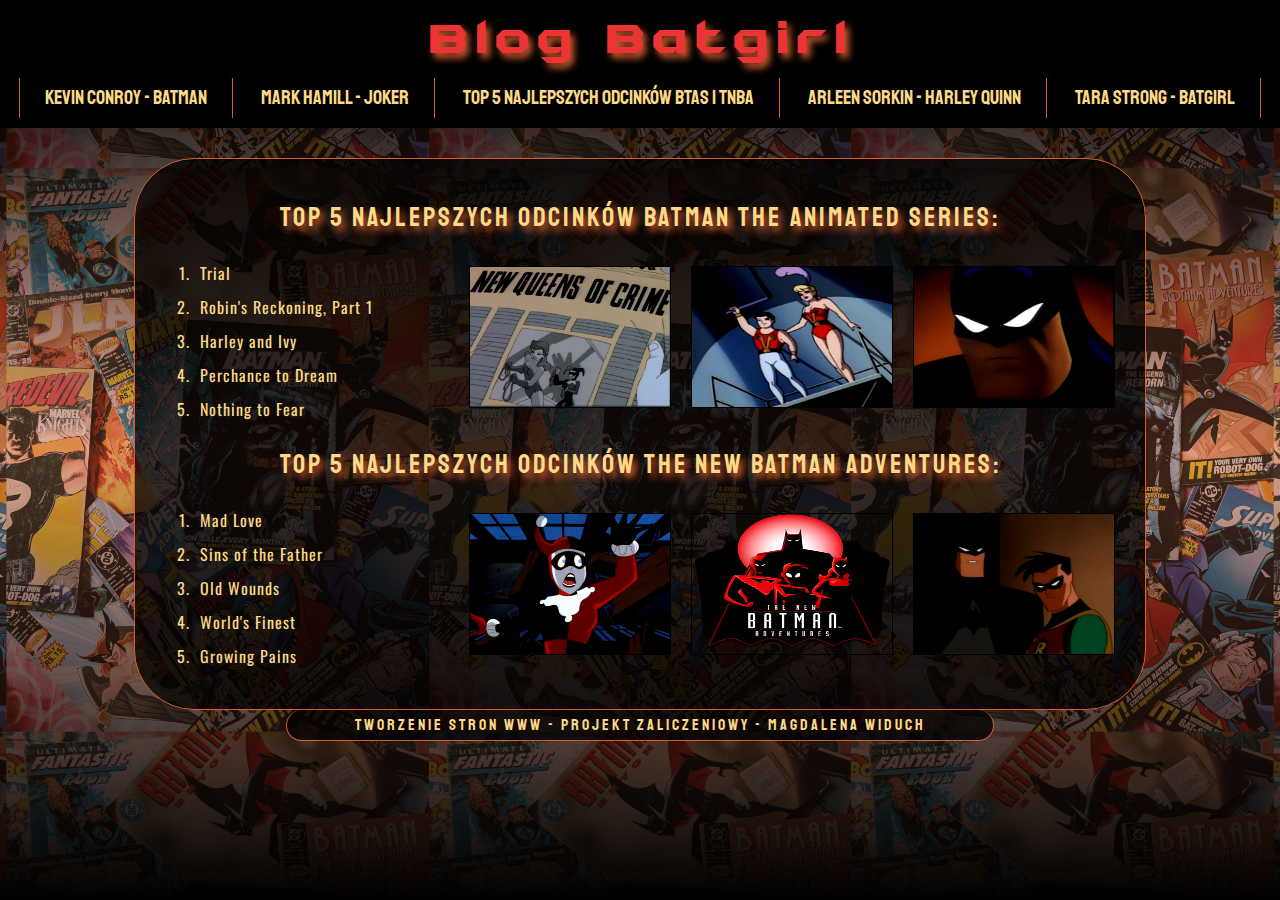
<file: index.html>
<!DOCTYPE html>
<html lang="pl">
<head>
    <meta charset="UTF-8">
    <meta name="viewport" content="width=device-width, initial-scale=1.0">
    <title>Blog BatGirl</title>
    <link rel="stylesheet" href="style.css"> 
</head>
<body>
    <header>
        <h1 class="logo">Blog Batgirl</h1>

        <nav>
            <ul class="menu">
                <li><a href="Kevin Conroy.html">Kevin Conroy - Batman</a></li>
                <li><a href="Mark Hamill.html">Mark Hamill - Joker</a></li>
                <li><a href="index.html">Top 5 najlepszych odcinków BTAS i TNBA</a></li>
                <li><a href="Arleen Sorkin.html">Arleen Sorkin - Harley Quinn</a></li>
                <li><a href="Tara Strong.html">Tara Strong - Batgirl</a></li>
            </ul>
        </nav>

    </header>

    <main>
        <article>
            <div id="content">
                <h2>Top 5 najlepszych odcinków Batman The Animated Series:</h2>
                <img class="btas" src="img/Zrzut ekranu 2024-02-05 193618.png">
                <img class="btas" src="img/Zrzut ekranu 2024-02-05 195329.png">
                <img class="btas" src="img/Zrzut ekranu 2024-02-05 201526.png">
                   <ol>
                        <li>Trial</li>
                        <li>Robin's Reckoning, Part 1</li>
                        <li>Harley and Ivy</li>
                        <li>Perchance to Dream</li>
                        <li>Nothing to Fear</li>
                   </ol>
                   
                <h2>Top 5 najlepszych odcinków The New Batman Adventures:</h2>
                <img class="btas" src="img/Zrzut ekranu 2024-02-05 203618.png">
                <img class="btas" src="img/TheNewBatmanAdventuresLogo.png">
                <img class="btas" src="img/Zrzut_ekranu_2024-02-04_193721.webp">
                    <ol>
                        <li>Mad Love</li>
                        <li>Sins of the Father</li>
                        <li>Old Wounds</li>
                        <li>World's Finest</li>
                        <li>Growing Pains</li>
                   </ol>
            </div>
        </article>
        <footer>
            <p>Tworzenie Stron WWW - Projekt zaliczeniowy - Magdalena Widuch</p>
        </footer>
    </main>
</body>
</html>
</file>
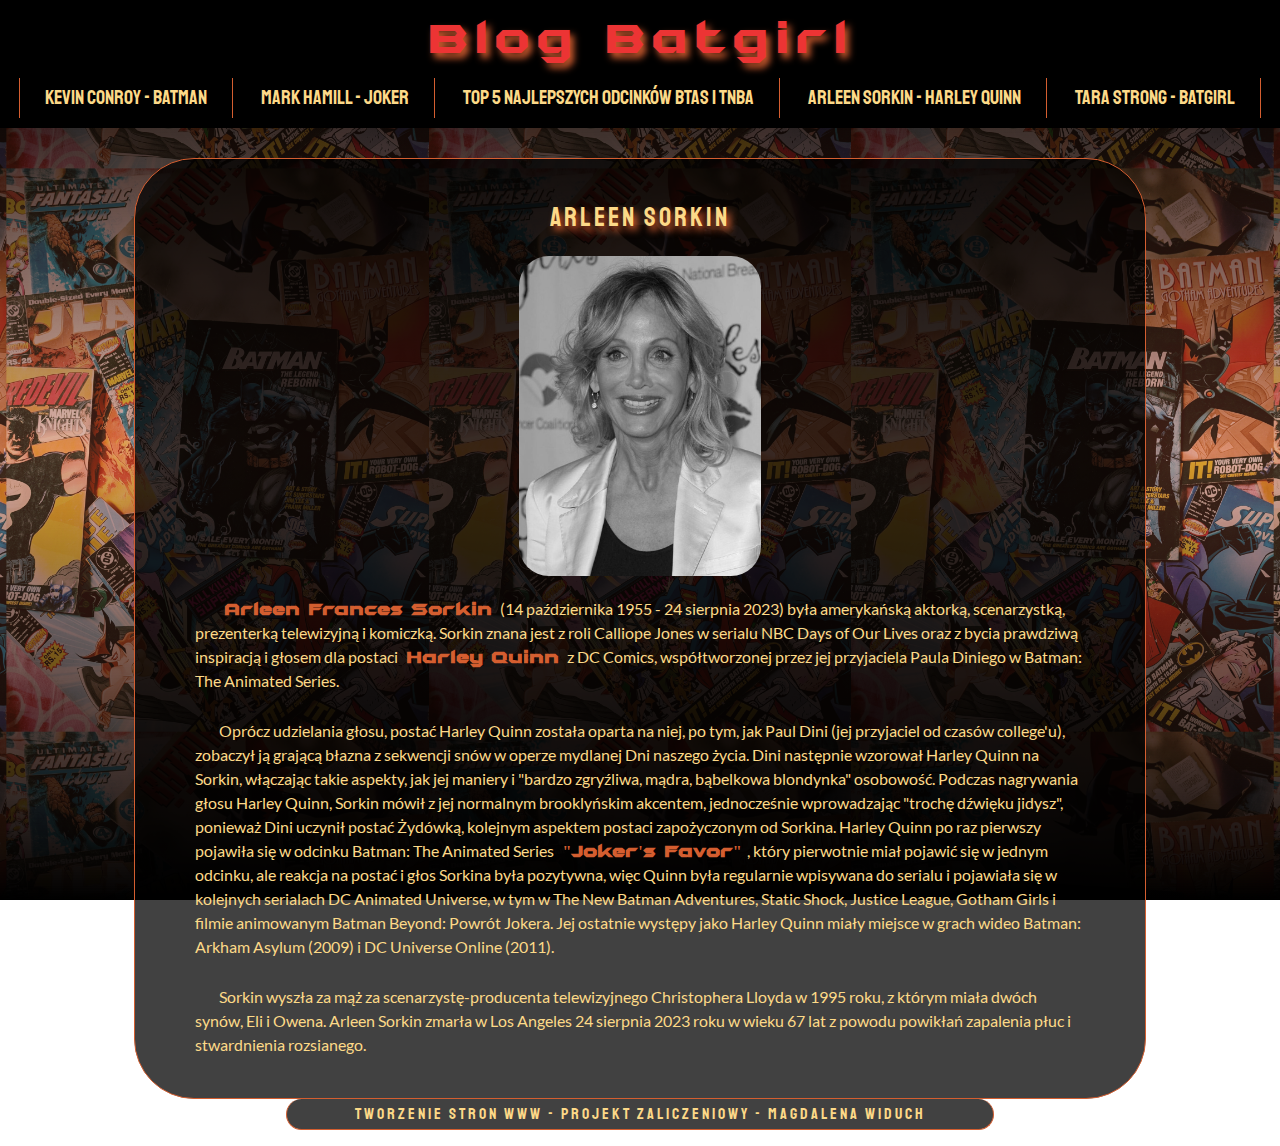
<file: Arleen Sorkin.html>
<!DOCTYPE html>
<html lang="pl">
<head>
    <meta charset="UTF-8">
    <meta name="viewport" content="width=device-width, initial-scale=1.0">
    <title>Arleen Sorkin</title>
    <link rel="stylesheet" href="style.css"> 
</head>
<body>
    <header>
        <h1 class="logo">Blog Batgirl</h1>

        <nav>
            <ul class="menu">
                <li><a href="Kevin Conroy.html">Kevin Conroy - Batman</a></li>
                <li><a href="Mark Hamill.html">Mark Hamill - Joker</a></li>
                <li><a href="index.html">Top 5 najlepszych odcinków BTAS i TNBA</a></li>
                <li><a href="Arleen Sorkin.html">Arleen Sorkin - Harley Quinn</a></li>
                <li><a href="Tara Strong.html">Tara Strong - Batgirl</a></li>
            </ul>
        </nav>

    </header>

    <main>
        <article>
            <div id="content">
                <h2>Arleen Sorkin</h2>
                <span style="filter: grayscale(100%);"><img class="fot" src="img/Arleensorkin.jpg"></span>
                    <p><a href="https://en.wikipedia.org/wiki/Arleen_Sorkin">Arleen Frances Sorkin</a> (14 października 1955 - 24 sierpnia 2023) była amerykańską aktorką, scenarzystką, prezenterką telewizyjną i komiczką. Sorkin znana jest z roli Calliope Jones w serialu NBC Days of Our Lives oraz z bycia prawdziwą inspiracją i głosem dla postaci <a href="https://www.youtube.com/watch?v=Nss0ghyCrm0">Harley Quinn</a> z DC Comics, współtworzonej przez jej przyjaciela Paula Diniego w Batman: The Animated Series.</p>
                    
                    <p>Oprócz udzielania głosu, postać Harley Quinn została oparta na niej, po tym, jak Paul Dini (jej przyjaciel od czasów college'u), zobaczył ją grającą błazna z sekwencji snów w operze mydlanej Dni naszego życia. Dini następnie wzorował Harley Quinn na Sorkin, włączając takie aspekty, jak jej maniery i "bardzo zgryźliwa, mądra, bąbelkowa blondynka" osobowość. Podczas nagrywania głosu Harley Quinn, Sorkin mówił z jej normalnym brooklyńskim akcentem, jednocześnie wprowadzając "trochę dźwięku jidysz", ponieważ Dini uczynił postać Żydówką, kolejnym aspektem postaci zapożyczonym od Sorkina. Harley Quinn po raz pierwszy pojawiła się w odcinku Batman: The Animated Series <a href="https://en.wikipedia.org/wiki/Joker%27s_Favor">"Joker's Favor"</a>, który pierwotnie miał pojawić się w jednym odcinku, ale reakcja na postać i głos Sorkina była pozytywna, więc Quinn była regularnie wpisywana do serialu i pojawiała się w kolejnych serialach DC Animated Universe, w tym w The New Batman Adventures, Static Shock, Justice League, Gotham Girls i filmie animowanym Batman Beyond: Powrót Jokera. Jej ostatnie występy jako Harley Quinn miały miejsce w grach wideo Batman: Arkham Asylum (2009) i DC Universe Online (2011).</p>

                    <p>Sorkin wyszła za mąż za scenarzystę-producenta telewizyjnego Christophera Lloyda w 1995 roku, z którym miała dwóch synów, Eli i Owena. Arleen Sorkin zmarła w Los Angeles 24 sierpnia 2023 roku w wieku 67 lat z powodu powikłań zapalenia płuc i stwardnienia rozsianego.</p>
                   
            </div>
        </article>
        <footer>
            <p>Tworzenie Stron WWW - Projekt zaliczeniowy - Magdalena Widuch</p>
        </footer> 
    </main>

</body>
</html>
</file>
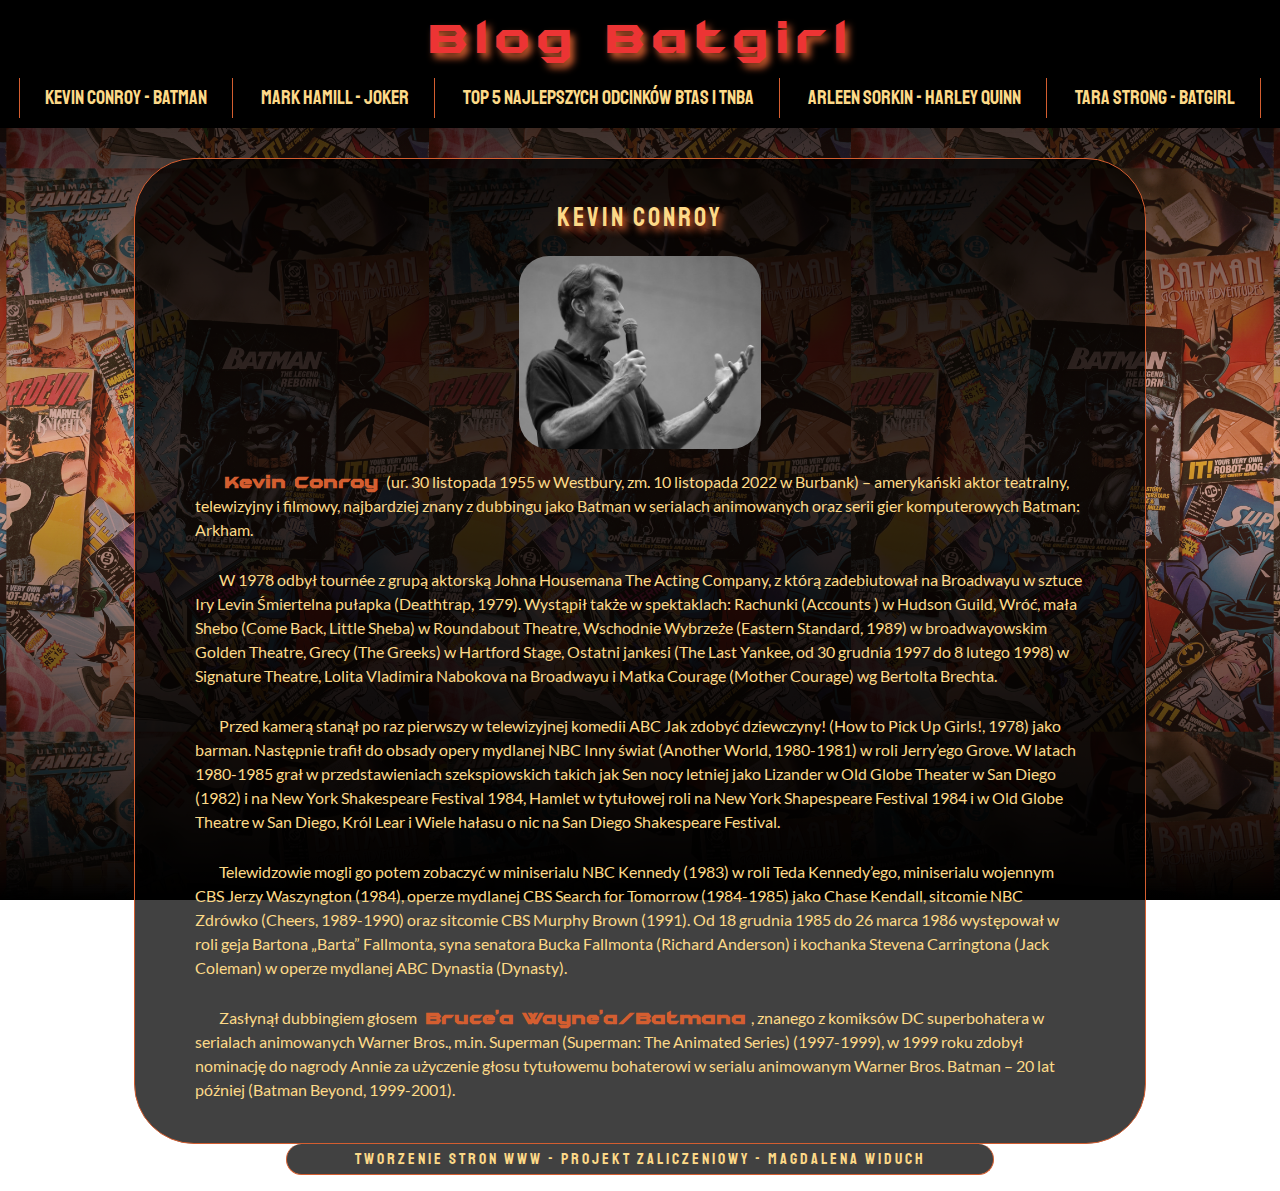
<file: Kevin Conroy.html>
<!DOCTYPE html>
<html lang="pl">
<head>
    <meta charset="UTF-8">
    <meta name="viewport" content="width=device-width, initial-scale=1.0">
    <title>Kevin Conroy</title>
    <link rel="stylesheet" href="style.css"> 
</head>
<body>
    <header>
        <h1 class="logo">Blog Batgirl</h1>

        <nav>
            <ul class="menu">
                <li><a href="Kevin Conroy.html">Kevin Conroy - Batman</a></li>
                <li><a href="Mark Hamill.html">Mark Hamill - Joker</a></li>
                <li><a href="index.html">Top 5 najlepszych odcinków BTAS i TNBA</a></li>
                <li><a href="Arleen Sorkin.html">Arleen Sorkin - Harley Quinn</a></li>
                <li><a href="Tara Strong.html">Tara Strong - Batgirl</a></li>
            </ul>
        </nav>

    </header>

    <main>
        <article>
            <div id="content">
                <h2>Kevin Conroy</h2>
                <span style="filter: grayscale(100%);"><img class="fot" src="img/Kevin_Conroy_by_Gage_Skidmore.jpg"></span>
                    <p><a href="https://en.wikipedia.org/wiki/Kevin_Conroy">Kevin Conroy</a> (ur. 30 listopada 1955 w Westbury, zm. 10 listopada 2022 w Burbank) – amerykański aktor teatralny, telewizyjny i filmowy, najbardziej znany z dubbingu jako Batman w serialach animowanych oraz serii gier komputerowych Batman: Arkham.</p>

                    <p>W 1978 odbył tournée z grupą aktorską Johna Housemana The Acting Company, z którą zadebiutował na Broadwayu w sztuce Iry Levin Śmiertelna pułapka (Deathtrap, 1979). Wystąpił także w spektaklach: Rachunki (Accounts ) w Hudson Guild, Wróć, mała Shebo (Come Back, Little Sheba) w Roundabout Theatre, Wschodnie Wybrzeże (Eastern Standard, 1989) w broadwayowskim Golden Theatre, Grecy (The Greeks) w Hartford Stage, Ostatni jankesi (The Last Yankee, od 30 grudnia 1997 do 8 lutego 1998) w Signature Theatre, Lolita Vladimira Nabokova na Broadwayu i Matka Courage (Mother Courage) wg Bertolta Brechta.</p>

                    <p>Przed kamerą stanął po raz pierwszy w telewizyjnej komedii ABC Jak zdobyć dziewczyny! (How to Pick Up Girls!, 1978) jako barman. Następnie trafił do obsady opery mydlanej NBC Inny świat (Another World, 1980-1981) w roli Jerry’ego Grove. W latach 1980-1985 grał w przedstawieniach szekspiowskich takich jak Sen nocy letniej jako Lizander w Old Globe Theater w San Diego (1982) i na New York Shakespeare Festival 1984, Hamlet w tytułowej roli na New York Shapespeare Festival 1984 i w Old Globe Theatre w San Diego, Król Lear i Wiele hałasu o nic na San Diego Shakespeare Festival.</p>

                    <p>Telewidzowie mogli go potem zobaczyć w miniserialu NBC Kennedy (1983) w roli Teda Kennedy’ego, miniserialu wojennym CBS Jerzy Waszyngton (1984), operze mydlanej CBS Search for Tomorrow (1984-1985) jako Chase Kendall, sitcomie NBC Zdrówko (Cheers, 1989-1990) oraz sitcomie CBS Murphy Brown (1991). Od 18 grudnia 1985 do 26 marca 1986 występował w roli geja Bartona „Barta” Fallmonta, syna senatora Bucka Fallmonta (Richard Anderson) i kochanka Stevena Carringtona (Jack Coleman) w operze mydlanej ABC Dynastia (Dynasty).</p>

                    <p>Zasłynął dubbingiem głosem <a href="https://www.youtube.com/watch?v=5sOy9b_WAJk">Bruce’a Wayne’a/Batmana</a>, znanego z komiksów DC superbohatera w serialach animowanych Warner Bros., m.in. Superman (Superman: The Animated Series) (1997-1999), w 1999 roku zdobył nominację do nagrody Annie za użyczenie głosu tytułowemu bohaterowi w serialu animowanym Warner Bros. Batman – 20 lat później (Batman Beyond, 1999-2001).</p>

            </div>
        </article>
        <footer>
            <p>Tworzenie Stron WWW - Projekt zaliczeniowy - Magdalena Widuch</p>
        </footer>
    </main>

</body>
</html>
</file>
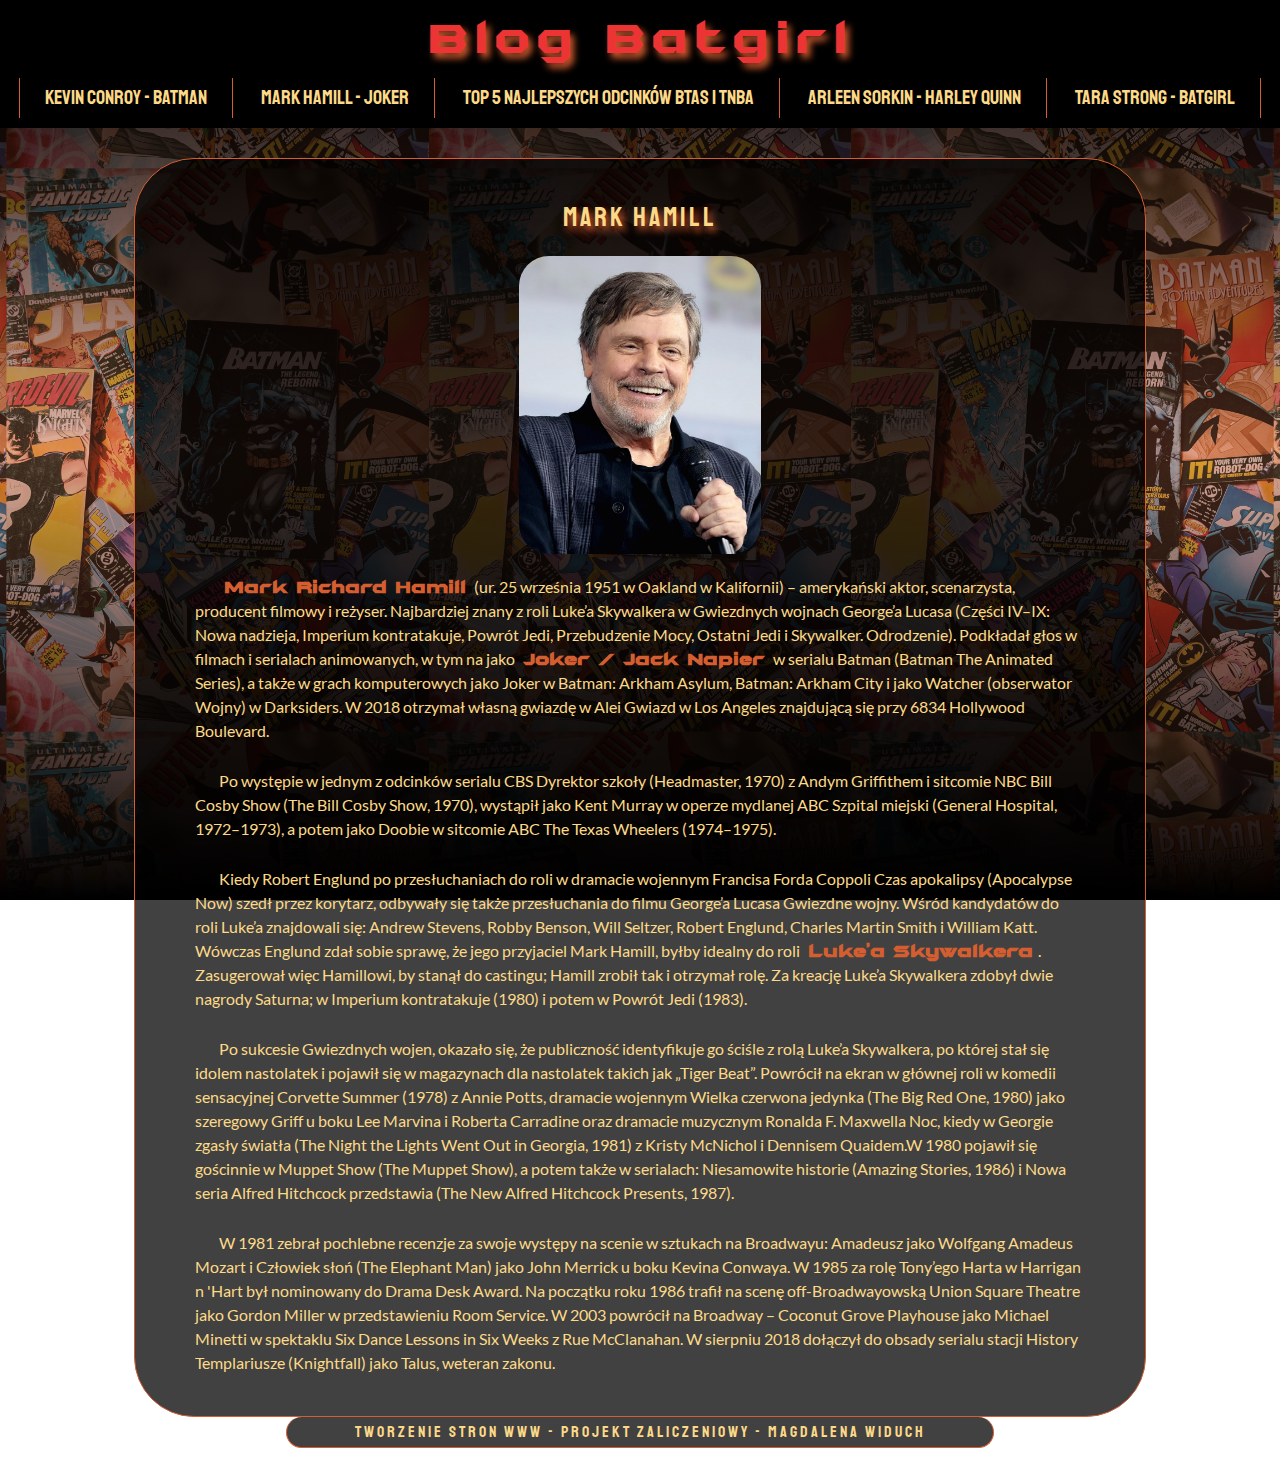
<file: Mark Hamill.html>
<!DOCTYPE html>
<html lang="pl">
<head>
    <meta charset="UTF-8">
    <meta name="viewport" content="width=device-width, initial-scale=1.0">
    <title>Mark Hamill</title>
    <link rel="stylesheet" href="style.css"> 
</head>
<body>
    <header>
        <h1 class="logo">Blog Batgirl</h1>

        <nav>
            <ul class="menu">
                <li><a href="Kevin Conroy.html">Kevin Conroy - Batman</a></li>
                <li><a href="Mark Hamill.html">Mark Hamill - Joker</a></li>
                <li><a href="index.html">Top 5 najlepszych odcinków BTAS i TNBA</a></li>
                <li><a href="Arleen Sorkin.html">Arleen Sorkin - Harley Quinn</a></li>
                <li><a href="Tara Strong.html">Tara Strong - Batgirl</a></li>
            </ul>
        </nav>

    </header>

    <main>
        <article>
            <div id="content">
                <h2>Mark Hamill</h2>
                <img class="fot" src="img/Mark_Hamill_by_Gage_Skidmore_2.jpg">
                <p><a href="https://en.wikipedia.org/wiki/Mark_Hamill">Mark Richard Hamill</a> (ur. 25 września 1951 w Oakland w Kalifornii) – amerykański aktor, scenarzysta, producent filmowy i reżyser. Najbardziej znany z roli Luke’a Skywalkera w Gwiezdnych wojnach George’a Lucasa (Części IV–IX: Nowa nadzieja, Imperium kontratakuje, Powrót Jedi, Przebudzenie Mocy, Ostatni Jedi i Skywalker. Odrodzenie). Podkładał głos w filmach i serialach animowanych, w tym na jako <a href="https://youtu.be/LeT0CCQ1yqo?si=drlVupV6U6xDSk3g">Joker / Jack Napier</a> w serialu Batman (Batman The Animated Series), a także w grach komputerowych jako Joker w Batman: Arkham Asylum, Batman: Arkham City i jako Watcher (obserwator Wojny) w Darksiders. W 2018 otrzymał własną gwiazdę w Alei Gwiazd w Los Angeles znajdującą się przy 6834 Hollywood Boulevard.</p>

                <p>Po występie w jednym z odcinków serialu CBS Dyrektor szkoły (Headmaster, 1970) z Andym Griffithem i sitcomie NBC Bill Cosby Show (The Bill Cosby Show, 1970), wystąpił jako Kent Murray w operze mydlanej ABC Szpital miejski (General Hospital, 1972–1973), a potem jako Doobie w sitcomie ABC The Texas Wheelers (1974–1975).</p>

                <p>Kiedy Robert Englund po przesłuchaniach do roli w dramacie wojennym Francisa Forda Coppoli Czas apokalipsy (Apocalypse Now) szedł przez korytarz, odbywały się także przesłuchania do filmu George’a Lucasa Gwiezdne wojny. Wśród kandydatów do roli Luke’a znajdowali się: Andrew Stevens, Robby Benson, Will Seltzer, Robert Englund, Charles Martin Smith i William Katt. Wówczas Englund zdał sobie sprawę, że jego przyjaciel Mark Hamill, byłby idealny do roli <a href="https://pl.wikipedia.org/wiki/Luke_Skywalker">Luke’a Skywalkera</a>. Zasugerował więc Hamillowi, by stanął do castingu; Hamill zrobił tak i otrzymał rolę. Za kreację Luke’a Skywalkera zdobył dwie nagrody Saturna; w Imperium kontratakuje (1980) i potem w Powrót Jedi (1983).</p>

                <p>Po sukcesie Gwiezdnych wojen, okazało się, że publiczność identyfikuje go ściśle z rolą Luke’a Skywalkera, po której stał się idolem nastolatek i pojawił się w magazynach dla nastolatek takich jak „Tiger Beat”. Powrócił na ekran w głównej roli w komedii sensacyjnej Corvette Summer (1978) z Annie Potts, dramacie wojennym Wielka czerwona jedynka (The Big Red One, 1980) jako szeregowy Griff u boku Lee Marvina i Roberta Carradine oraz dramacie muzycznym Ronalda F. Maxwella Noc, kiedy w Georgie zgasły światła (The Night the Lights Went Out in Georgia, 1981) z Kristy McNichol i Dennisem Quaidem.W 1980 pojawił się gościnnie w Muppet Show (The Muppet Show), a potem także w serialach: Niesamowite historie (Amazing Stories, 1986) i Nowa seria Alfred Hitchcock przedstawia (The New Alfred Hitchcock Presents, 1987).</p>
                
                <p>W 1981 zebrał pochlebne recenzje za swoje występy na scenie w sztukach na Broadwayu: Amadeusz jako Wolfgang Amadeus Mozart i Człowiek słoń (The Elephant Man) jako John Merrick u boku Kevina Conwaya. W 1985 za rolę Tony’ego Harta w Harrigan n 'Hart był nominowany do Drama Desk Award. Na początku roku 1986 trafił na scenę off-Broadwayowską Union Square Theatre jako Gordon Miller w przedstawieniu Room Service. W 2003 powrócił na Broadway – Coconut Grove Playhouse jako Michael Minetti w spektaklu Six Dance Lessons in Six Weeks z Rue McClanahan. W sierpniu 2018 dołączył do obsady serialu stacji History Templariusze (Knightfall) jako Talus, weteran zakonu. </p>

            </div>
        </article>
        <footer>
            <p>Tworzenie Stron WWW - Projekt zaliczeniowy - Magdalena Widuch</p>
        </footer>
    </main>

</body>
</html>
</file>
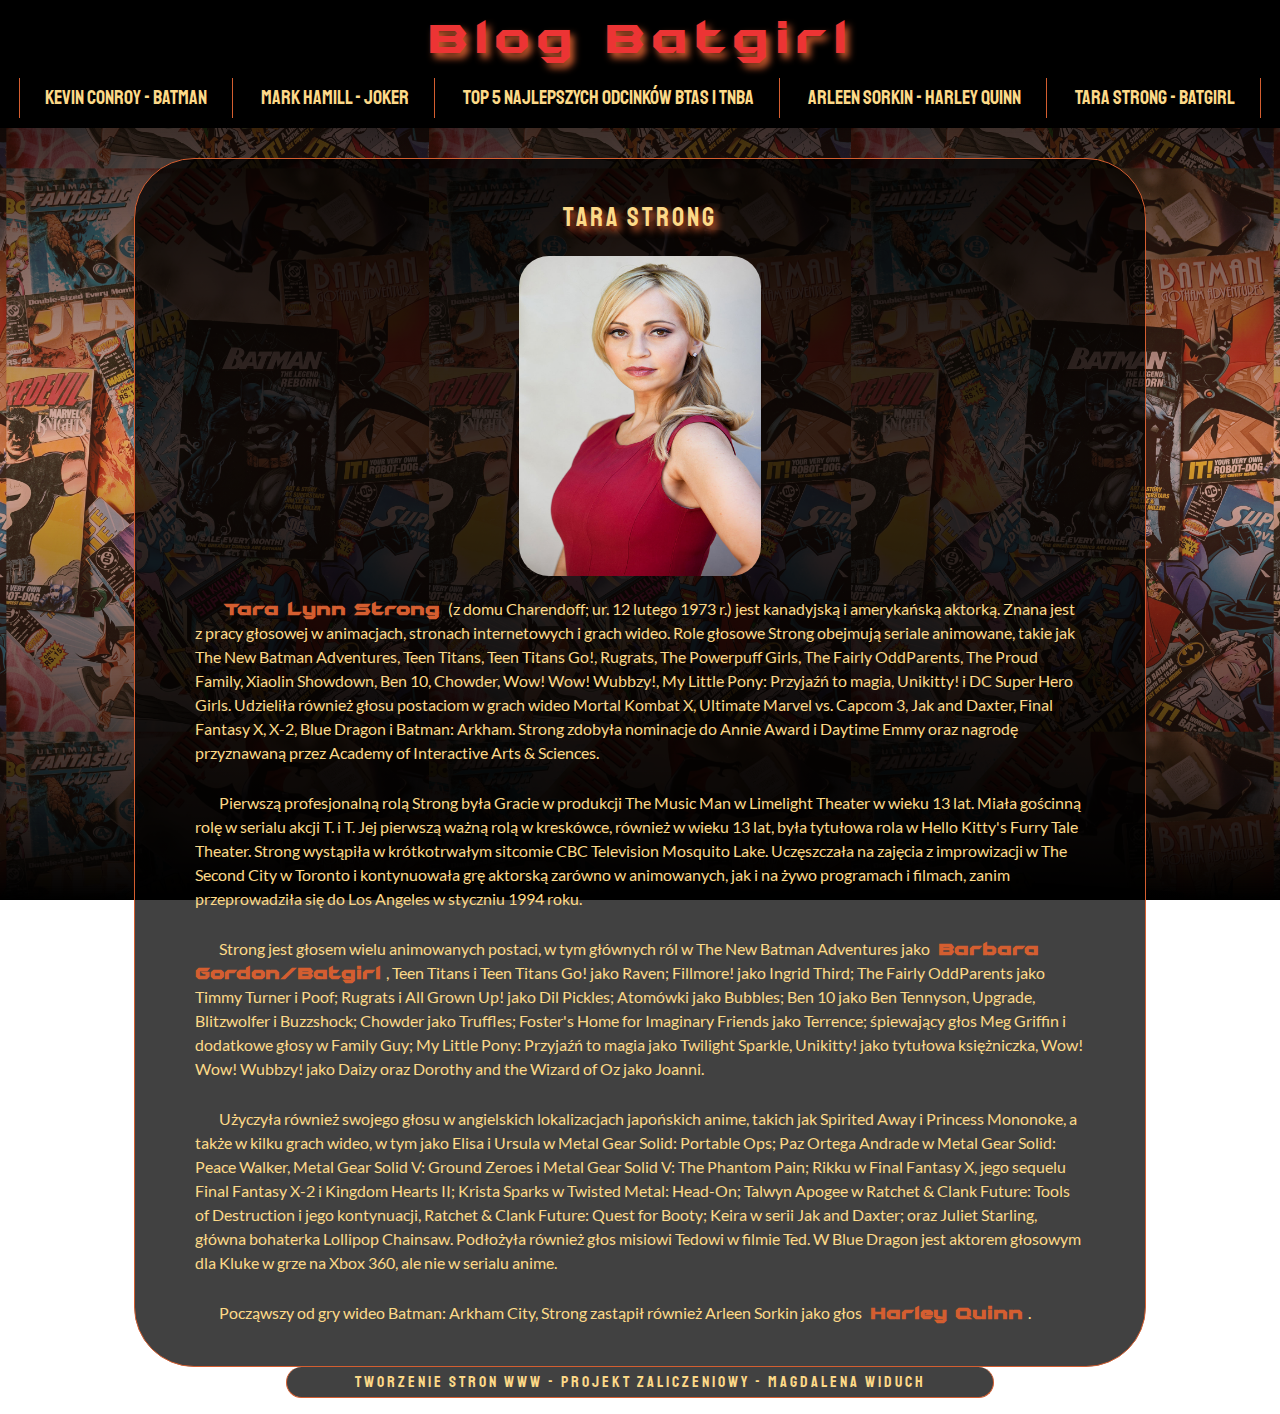
<file: Tara Strong.html>
<!DOCTYPE html>
<html lang="pl">
<head>
    <meta charset="UTF-8">
    <meta name="viewport" content="width=device-width, initial-scale=1.0">
    <title>Tara Strong</title>
    <link rel="stylesheet" href="style.css"> 
</head>
<body>
    <header>
        <h1 class="logo">Blog Batgirl</h1>

        <nav>
            <ul class="menu">
                <li><a href="Kevin Conroy.html">Kevin Conroy - Batman</a></li>
                <li><a href="Mark Hamill.html">Mark Hamill - Joker</a></li>
                <li><a href="index.html">Top 5 najlepszych odcinków BTAS i TNBA</a></li>
                <li><a href="Arleen Sorkin.html">Arleen Sorkin - Harley Quinn</a></li>
                <li><a href="Tara Strong.html">Tara Strong - Batgirl</a></li>
            </ul>
        </nav>

    </header>

    <main>
        <article>
            <div id="content">
                <h2>Tara Strong</h2>
                <img class="fot" src="img/800px-Tara_Strong_Portrait.jpg">
                    <p><a href="https://en.wikipedia.org/wiki/Tara_Strong">Tara Lynn Strong</a> (z domu Charendoff; ur. 12 lutego 1973 r.) jest kanadyjską i amerykańską aktorką. Znana jest z pracy głosowej w animacjach, stronach internetowych i grach wideo. Role głosowe Strong obejmują seriale animowane, takie jak The New Batman Adventures, Teen Titans, Teen Titans Go!, Rugrats, The Powerpuff Girls, The Fairly OddParents, The Proud Family, Xiaolin Showdown, Ben 10, Chowder, Wow! Wow! Wubbzy!, My Little Pony: Przyjaźń to magia, Unikitty! i DC Super Hero Girls. Udzieliła również głosu postaciom w grach wideo Mortal Kombat X, Ultimate Marvel vs. Capcom 3, Jak and Daxter, Final Fantasy X, X-2, Blue Dragon i Batman: Arkham. Strong zdobyła nominacje do Annie Award i Daytime Emmy oraz nagrodę przyznawaną przez Academy of Interactive Arts & Sciences.</p>

                    <p>Pierwszą profesjonalną rolą Strong była Gracie w produkcji The Music Man w Limelight Theater w wieku 13 lat. Miała gościnną rolę w serialu akcji T. i T. Jej pierwszą ważną rolą w kreskówce, również w wieku 13 lat, była tytułowa rola w Hello Kitty's Furry Tale Theater. Strong wystąpiła w krótkotrwałym sitcomie CBC Television Mosquito Lake. Uczęszczała na zajęcia z improwizacji w The Second City w Toronto i kontynuowała grę aktorską zarówno w animowanych, jak i na żywo programach i filmach, zanim przeprowadziła się do Los Angeles w styczniu 1994 roku.</p>

                    <p>Strong jest głosem wielu animowanych postaci, w tym głównych ról w The New Batman Adventures jako <a href="https://www.youtube.com/watch?v=6afQFd2XFdg">Barbara Gordon/Batgirl</a>, Teen Titans i Teen Titans Go! jako Raven; Fillmore! jako Ingrid Third; The Fairly OddParents jako Timmy Turner i Poof; Rugrats i All Grown Up! jako Dil Pickles; Atomówki jako Bubbles; Ben 10 jako Ben Tennyson, Upgrade, Blitzwolfer i Buzzshock; Chowder jako Truffles; Foster's Home for Imaginary Friends jako Terrence; śpiewający głos Meg Griffin i dodatkowe głosy w Family Guy; My Little Pony: Przyjaźń to magia jako Twilight Sparkle, Unikitty! jako tytułowa księżniczka, Wow! Wow! Wubbzy! jako Daizy oraz Dorothy and the Wizard of Oz jako Joanni.</p>

                    <p>Użyczyła również swojego głosu w angielskich lokalizacjach japońskich anime, takich jak Spirited Away i Princess Mononoke, a także w kilku grach wideo, w tym jako Elisa i Ursula w Metal Gear Solid: Portable Ops; Paz Ortega Andrade w Metal Gear Solid: Peace Walker, Metal Gear Solid V: Ground Zeroes i Metal Gear Solid V: The Phantom Pain; Rikku w Final Fantasy X, jego sequelu Final Fantasy X-2 i Kingdom Hearts II; Krista Sparks w Twisted Metal: Head-On; Talwyn Apogee w Ratchet & Clank Future: Tools of Destruction i jego kontynuacji, Ratchet & Clank Future: Quest for Booty; Keira w serii Jak and Daxter; oraz Juliet Starling, główna bohaterka Lollipop Chainsaw. Podłożyła również głos misiowi Tedowi w filmie Ted. W Blue Dragon jest aktorem głosowym dla Kluke w grze na Xbox 360, ale nie w serialu anime.</p>

                    <p>Począwszy od gry wideo Batman: Arkham City, Strong zastąpił również Arleen Sorkin jako głos <a href="https://en.wikipedia.org/wiki/Harley_Quinn">Harley Quinn</a>.</p>

            </div>
        </article>
        <footer>
            <p>Tworzenie Stron WWW - Projekt zaliczeniowy - Magdalena Widuch</p>
        </footer>
    </main>

</body>
</html>
</file>
<file: style.css>
@font-face {
    font-family: Bruce-Forever;
    src: url(font/bruce-forever.regular.ttf);
}

@font-face {
    font-family: Staatliches;
    src: url(font/Staatliches-Regular.ttf);
}

@font-face {
    font-family: Oswald;
    src: url(font/Oswald-VariableFont_wght.ttf);
}

@font-face {
    font-family: Lato;
    src: url(font/Lato-Regular.ttf);
}

body {
    background: linear-gradient(#000000,#b6503c54,#000000), 
            url("img/dev-d2Py_uhXJQo-unsplash.jpg"); /*tło pobrane z Unsplash
            https://unsplash.com/photos/the-walking-dead-comic-book-d2Py_uhXJQo*/
    background-size: 33%;
    background-attachment:fixed;
    background-position: center;
}

/* Do koncepcji nie pasowało mi robić sticky menu - wtedy wszystko się zlewa ze sobą, przez co jest niefunkcjonalne i zniechęcające dla odbiorcy */

h1.logo {
    font: 30pt Bruce-Forever;
    color: #fcd988;
    letter-spacing: 6px;
    text-align: center;
    text-shadow: 4px 5px 7px #d45e30;
    background-color: #000000;
    padding: 15px;
    margin: -8px;
}

h1.logo:hover {
    transition: all 0.4s ease;
    color:#ec3434;
}

nav {
    background-color: #000000;
    margin: -8px;
    text-align: center;
}

.menu {
    list-style-type: none;
    margin: 0;
    padding: 10px;
    font: 20px Staatliches;
    line-height: 2em;
}

.menu > li {
    display: inline-block;
    padding-left: 25px;
    padding-right: 25px;
    border-right: 1px solid  #d45e30;
}

.menu > li:first-child {
    border-left: 1px solid  #d45e30;
}

.menu a {
    text-decoration: none;
    color: #fcd988;
}

.menu a:hover {
    color: #d45e30;
    transition: all 0.4s ease;
}

#content {
   background-color: #000000be;
   color:#fcd988;
   margin-top: 3%;
   margin-right: 10%;
   margin-left: 10%;
   padding: 20px;
   border: 1px solid #d45e30;
   border-radius: 60px;
}

#content h2 {
    font: 20pt Staatliches;
    letter-spacing: 3px;
    text-align: center;
    text-shadow: 4px 5px 7px #d45e30;
}

#content ol {
    font: 16px Oswald;
    margin-top: 15px;
}

#content ol > li {
    padding: 5px;
    letter-spacing: 1px;
}

.btas { /*zdjęcia - zrzuty ekranu i Wikipedia */
    width: 200px;
    max-height: 140px;
    margin: 10px;
	border: black 1px solid;
	float: right;
    filter: contrast(120%); 
}

.btas:hover {
    transform: scale(1.2) rotate(-5deg);
}

#content p {
    font: 16px Lato;
    text-indent: 1.5em;
    line-height: 1.5em; 
    margin-left: 35px;
    margin-right: 35px;
    padding: 5px;
}

#content p a {
    font: 16px Bruce-Forever;
    font-weight: bold;
    padding: 5px;
    color: #d45e30;
    text-decoration: none;
}

#content p a:hover {
    color:#ec3434
}

.fot { /*zdjęcia - głównie Wikipedia polska i angielska*/
    display: block;
    width: 25%;
    max-height: 320px;
    margin: auto;
    border-radius: 30px;
}

.fot:hover {
    transform: scale(1.1); 
}

footer {
   margin-right: 10%;
   margin-left: 10%;
}

footer p {
    font: 12pt Staatliches;
    background-color: #000000be;
    margin-top: 0;
    letter-spacing: 3px;
    color:#fcd988;
    text-align: center;
    border: 1px solid #d45e30;
    border-top: none;
    border-radius: 60px;
    padding: 5px;
    margin-right: 15%;
    margin-left: 15%;
}
</file>
